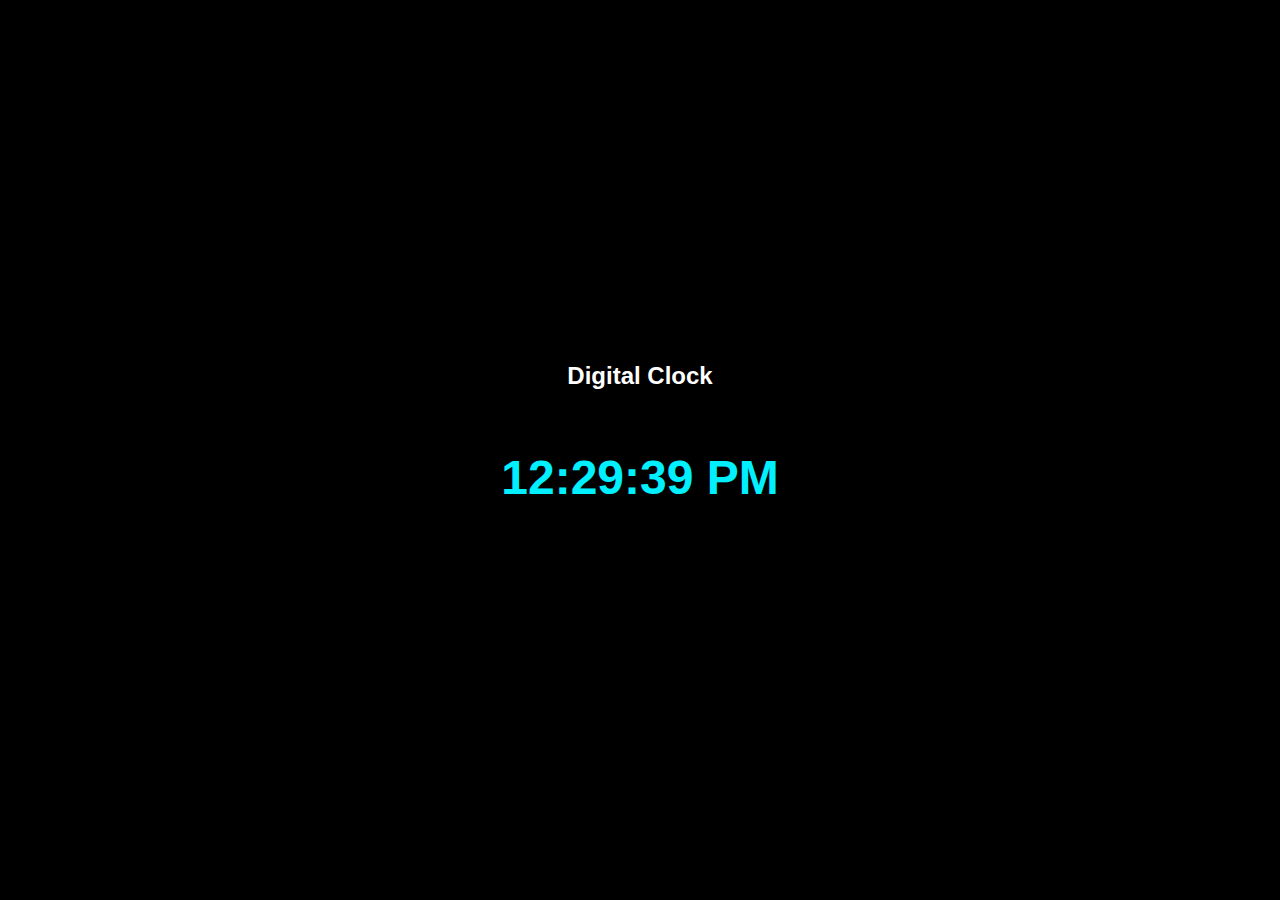
<file: clock.html>
<!DOCTYPE html>
<html lang="en">
<head>
    <meta charset="UTF-8">
    <meta name="viewport" content="width=device-width, initial-scale=1.0">
    <title>Animated Digital Clock</title>
    <style>
        body {
            font-family: Arial, sans-serif;
            background-color: black; /* Dark background */
            color: white; /* Text color */
            text-align: center; /* Center align text */
            margin: 0;
            padding: 0;
            height: 100vh; /* Full height */
            display: flex; /* Flexbox for centering */
            flex-direction: column; /* Stack items vertically */
            justify-content: center; /* Center vertically */
            align-items: center; /* Center horizontally */
        }

        h1 {
            font-size: 24px; /* Title font size */
            margin-bottom: 10px; /* Margin on bottom */
            animation: fadeIn 1s; /* Fade-in animation */
        }

        #clock {
            font-size: 48px; /* Clock font size */
            font-weight: bold; /* Bold text */
            color: #00f0ff; /* Clock color */
            margin: 50px 0; /* Vertical margin */
            animation: pulse 1.5s infinite; /* Pulsing animation */
        }

        @keyframes pulse {
            0% {
                transform: scale(1);
            }
            50% {
                transform: scale(1.1);
            }
            100% {
                transform: scale(1);
            }
        }

        @keyframes fadeIn {
            from {
                opacity: 0;
            }
            to {
                opacity: 1;
            }
        }
    </style>
</head>
<body>
    <h1>Digital Clock</h1>
    <div id="clock">00:00:00 AM</div>

    <script>
        function updateClock() {
            const now = new Date(); // Get the current date and time
            let hours = now.getHours(); // Get hours
            const minutes = now.getMinutes(); // Get minutes
            const seconds = now.getSeconds(); // Get seconds
            const ampm = hours >= 12 ? 'PM' : 'AM'; // Determine AM or PM

            // Convert hours from 24-hour to 12-hour format
            hours = hours % 12; 
            hours = hours ? hours : 12; // The hour '0' should be '12'
            const formattedMinutes = String(minutes).padStart(2, '0'); // Add leading zero if needed
            const formattedSeconds = String(seconds).padStart(2, '0'); // Add leading zero if needed

            // Update the clock display
            document.getElementById('clock').textContent = `${hours}:${formattedMinutes}:${formattedSeconds} ${ampm}`;
        }

        // Update clock every second
        setInterval(updateClock, 1000);

        // Initial call to display the clock immediately
        updateClock();
    </script>
</body>
</html>
</file>
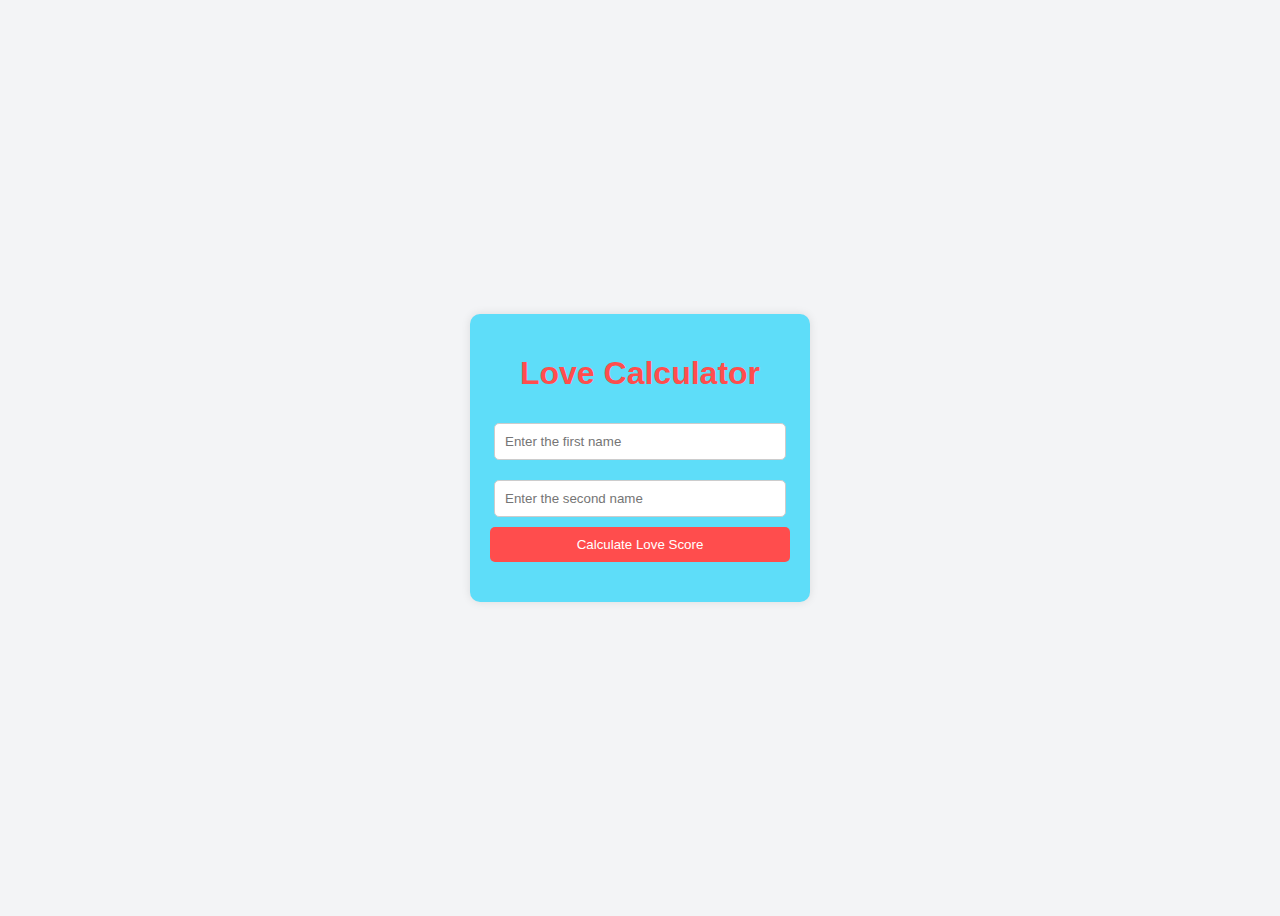
<file: front_Calculator.html>
<!DOCTYPE html>
<html lang="en">
<head>
    <meta charset="UTF-8">
    <meta name="viewport" content="width=device-width, initial-scale=1.0">
    <title>Love Calculator</title>
    <style>
        body {
            display: flex;
            flex-direction: column;
            align-items: center;
            justify-content: center;
            height: 100vh;
            background-color: #f3f4f6;
            font-family: Arial, sans-serif;
        }
        .container {
            background-color: rgb(94, 221, 249);
            padding: 20px;
            border-radius: 10px;
            box-shadow: 0 0 10px rgba(0, 0, 0, 0.1);
            width: 300px;
            text-align: center;
        }
        h1 {
            color: #ff4d4d;
        }
        input {
            width: 90%;
            padding: 10px;
            margin: 10px 0;
            border: 1px solid #ccc;
            border-radius: 5px;
        }
        button {
            padding: 10px;
            border: none;
            border-radius: 5px;
            background-color: #ff4d4d;
            color: white;
            cursor: pointer;
            width: 100%;
        }
        button:hover {
            background-color: #030303;
        }
        .result {
            margin-top: 20px;
            font-weight: bold;
            color: #333;
        }
    </style>
</head>
<body>

    <div class="container">
        <h1>Love Calculator</h1>
        <input type="text" id="name1" placeholder="Enter the first name" required>
        <input type="text" id="name2" placeholder="Enter the second name" required>
        <button onclick="calculateLoveScore()">Calculate Love Score</button>
        <div class="result" id="result"></div>
    </div>

    <script>
        function calculateLoveScore() {
            const name1 = document.getElementById("name1").value.trim().toLowerCase();
            const name2 = document.getElementById("name2").value.trim().toLowerCase();

            // Check if both names are entered
            if (!name1 || !name2) {
                alert("Please enter both names.");
                return;
            }

            const combinedNames = name1 + name2;

            // Counting occurrences of letters
            const trueCount = (combinedNames.match(/[ars]/g) || []).length; // Counting 'a', 'r', 's'
            const loveCount = (combinedNames.match(/[cadut]/g) || []).length; // Counting 'c', 'a', 'u', 'd', 't'

            const totalScore = parseInt(trueCount.toString() + loveCount.toString());
            const percentage = totalScore; // Using total score directly as percentage

            // Display the love percentage with a congratulatory message
            const message = `Congratulations! Your love score is ${percentage}%.`;
            document.getElementById("result").innerText = message;
        }
    </script>

</body>
</html>
</file>
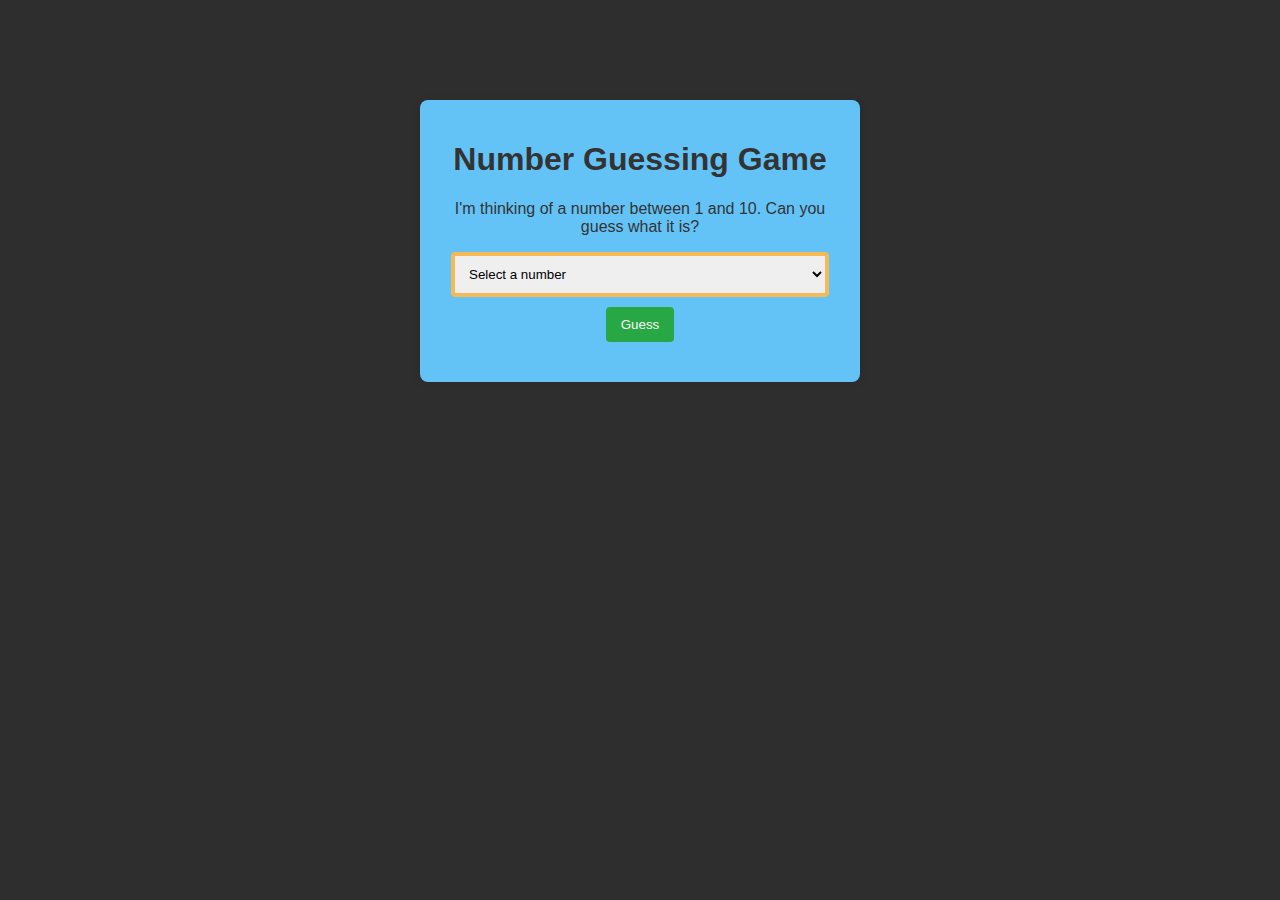
<file: Front_Random.html>
<!DOCTYPE html>
<html lang="en">
<head>
    <meta charset="UTF-8">
    <meta name="viewport" content="width=device-width, initial-scale=1.0">
    <title>Number Guessing Game</title>
    <style>
        body {
            font-family: Arial, sans-serif;
            background-color: #2f2e2e;
            color: #333;
            text-align: center;
        }

        .container {
            max-width: 400px;
            margin: 100px auto;
            padding: 20px;
            background: #63c3f7;
            border-radius: 8px;
            box-shadow: 0 2px 10px rgba(0, 0, 0, 0.1);
        }

        select {
            padding: 10px;
            width: calc(100% - 22px);
            margin-bottom: 10px;
            border: 4px solid #f5ba55;
            border-radius: 4px;
        }

        button {
            padding: 10px 15px;
            background-color: #28a745;
            color: rgb(251, 249, 247);
            border: none;
            border-radius: 4px;
            cursor: pointer;
        }

        button:hover {
            background-color: #218838;
        }

        #message {
            margin-top: 20px;
            font-size: 1.2em;
        }

        #attempts {
            margin-top: 10px;
            display: none; /* Hide attempts initially */
        }
    </style>
</head>
<body>
    <div class="container">
        <h1>Number Guessing Game</h1>
        <p>I'm thinking of a number between 1 and 10. Can you guess what it is?</p>
        <select id="guessInput">
            <option value="">Select a number</option>
            <option value="1">1</option>
            <option value="2">2</option>
            <option value="3">3</option>
            <option value="4">4</option>
            <option value="5">5</option>
            <option value="6">6</option>
            <option value="7">7</option>
            <option value="8">8</option>
            <option value="9">9</option>
            <option value="10">10</option>
        </select>
        <button id="guessButton">Guess</button>
        <div id="message"></div>
        <div id="attempts"></div>
    </div>
    <script>
        let lowerBound = 1;
        let upperBound = 10;
        let targetNumber = Math.floor(Math.random() * (upperBound - lowerBound + 1)) + lowerBound;
        let attempts = 0;
        const maxAttempts = 10;

        document.getElementById('guessButton').addEventListener('click', () => {
            const guessInput = document.getElementById('guessInput');
            const guess = Number(guessInput.value);
            const messageDiv = document.getElementById('message');
            const attemptsDiv = document.getElementById('attempts');

            // Check if input is empty
            if (guessInput.value === '') {
                messageDiv.textContent = "Please select a number before guessing.";
                return; // Exit the function early
            }

            // Increment attempts
            attempts++;

            if (attempts > maxAttempts) {
                messageDiv.textContent = `Game over! You've reached the maximum number of attempts. The number was ${targetNumber}.`;
                guessInput.disabled = true; // Disable input after max attempts
                return; // Exit the function
            }

            if (guess < targetNumber) {
                messageDiv.textContent = "Too low! Try again.";
            } else if (guess > targetNumber) {
                messageDiv.textContent = "Too high! Try again.";
            } else {
                messageDiv.textContent = `Congratulations! You guessed the number ${targetNumber}.`;
                attemptsDiv.textContent = `You took ${attempts} attempts.`;
                attemptsDiv.style.display = 'block'; // Show attempts after correct guess
                guessInput.disabled = true; // Disable input after correct guess
            }

            guessInput.selectedIndex = 0; // Reset the dropdown
        });
    </script>
</body>
</html>
</file>
